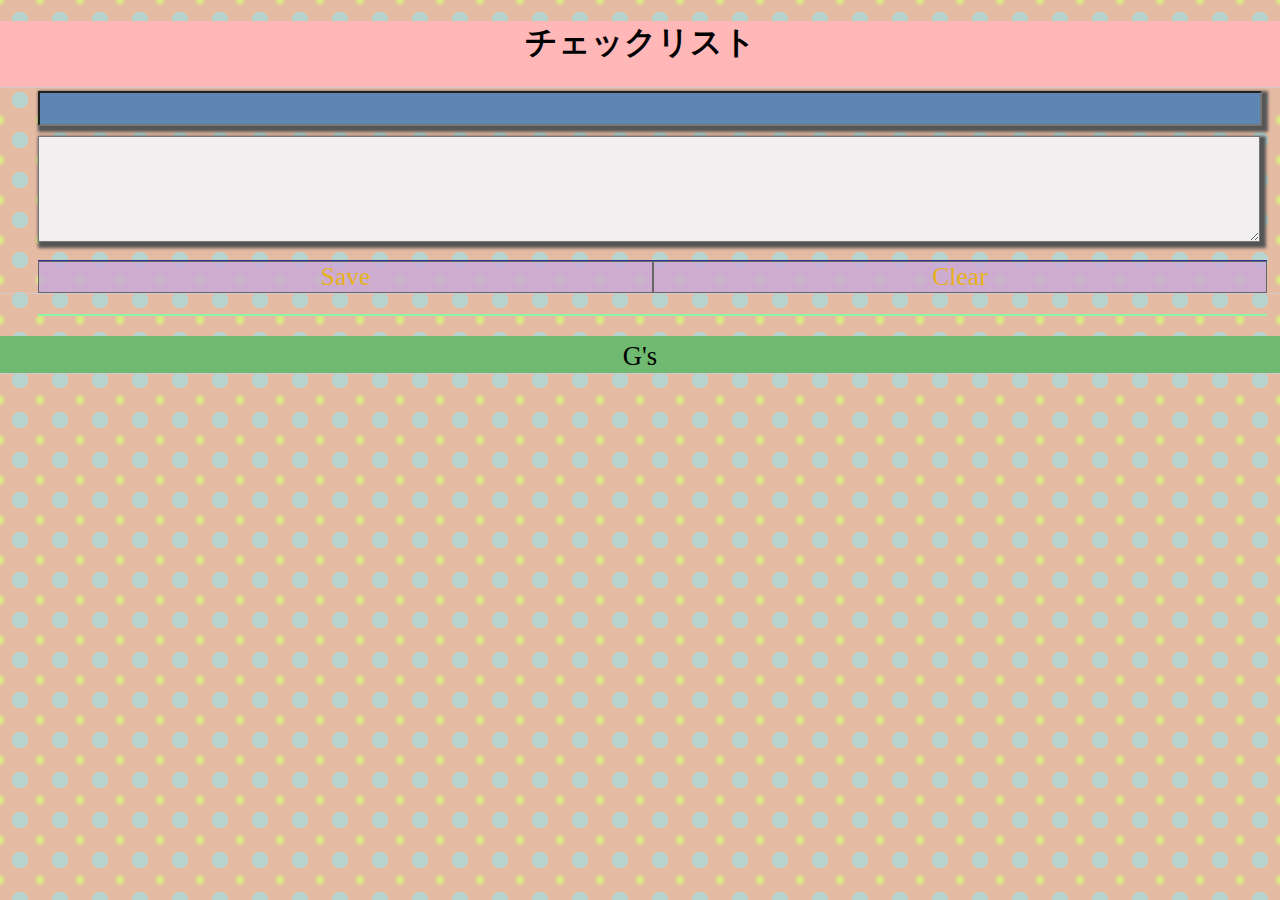
<file: JS06/index.html>
<!DOCTYPE html>
<html>
<head>
<meta charset="UTF-8">
<title>myMemoPad</title>
<script src="js/jquery-2.1.3.min.js"></script>
<link rel="stylesheet" href="css/memo.css">
</head>
<body>
<header>
<h1>チェックリスト</h1>
</header>
<main>
    
    <input type="text" id="key">
    
    <textarea id="memo"></textarea>
    <ul>
        <li id="save">Save</li>
        <li id="clear">Clear</li>
    </ul>
</main>
<table id="list">
    
<!-- ここに追加データが挿入される -->

</table>
<script>

//1.Save クリックイベント
$("#save").on("click",function(){

     const key = $("#key").val();
     const value = $("#memo").val();
     localStorage.setItem(key,value);
     const html = '<tr><th>'+key+'</th><td>'+value+'</td></tr>';
     $("#list").append(html);
     
    //  alert("OK");
});



//  alert("OK");






//2.clear クリックイベント
$("#clear").on("click",function(){
    localStorage.clear();
    $("#list").empty();
});

//チェック
$("#clear").on("click",function(){
    localStorage.clear();
    $("#list").empty();
});



//3.ページ読み込み：保存データ取得表示
for(let i =0; i<localStorage; i++){
    const key = localStorage.key(i);            //key名
    const value = localStorage.getItem(key);　  //VALUE
    const html = '<tr><th>'+key+'</th><td>'+value+'</td></tr>';
    $("#list").append(html);
     
     
}



</script>
<footer><small>G's</small></footer>
</body>
</html>
</file>
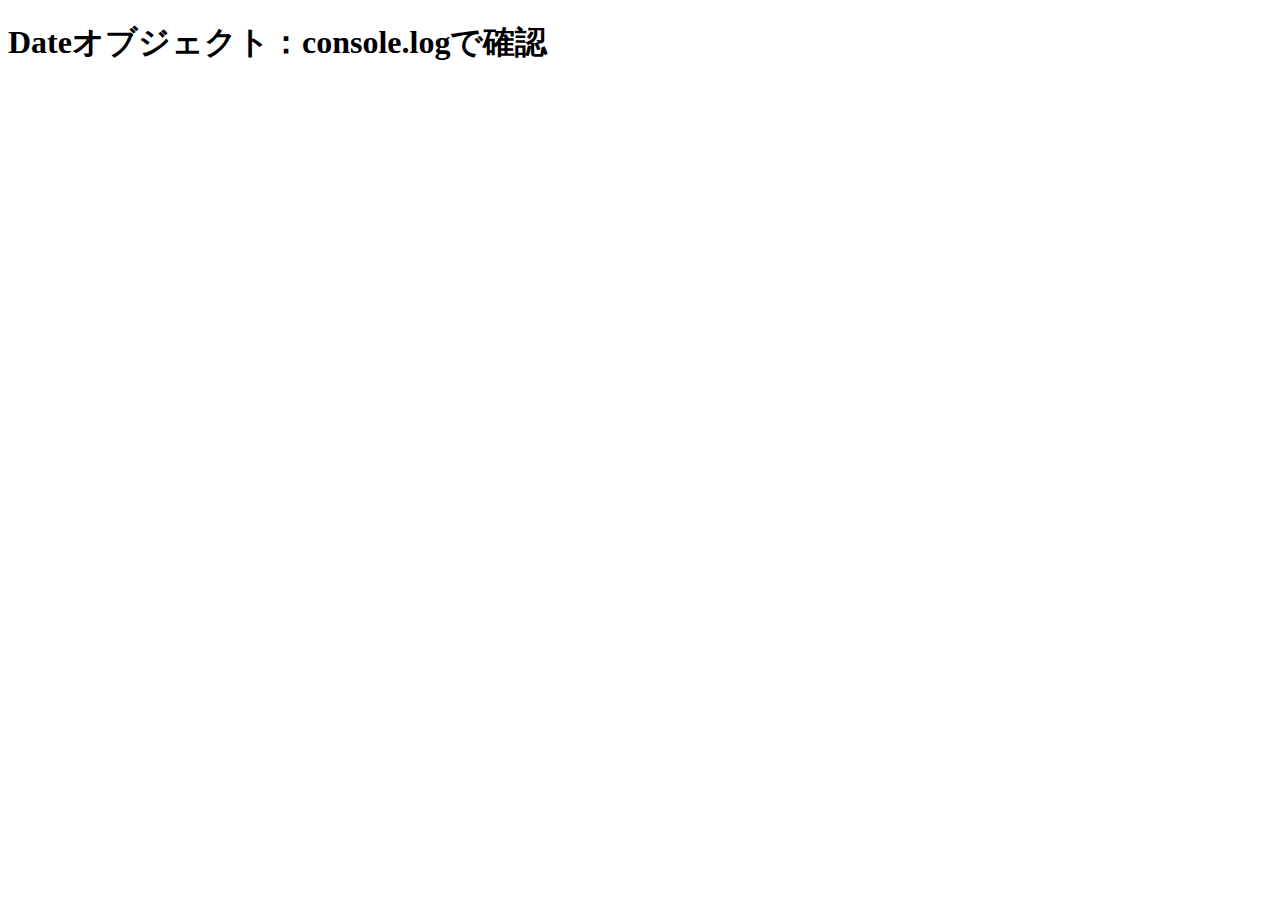
<file: datetime.html>
<!DOCTYPE HTML>
<html>
<head>
<meta charset="utf-8">
<title>Dateオブジェクト演習2</title>

<script>

    //日時取得
    var now = new Date();
    var year = now.getFullYear();
    var month = now.getMonth() + 1;  //月は必ず +１をする！
    var date = now.getDate();
    var day = now.getDay();  //曜日[0=日曜日,1=月曜日...]
    var h = now.getHours();
    var m = now.getMinutes();
    var s = now.getSeconds();

    if( h >=0 && 12>=h){
        alert("午前");
    }else if (h>=13 && 17>=h){
        alert("午後");
    }else if (h>=18 && 23>=h){
        alert("夜");

    }

    //日時表示文字列の作成
    var str = "現在日時：";
    alert( str + year+"年"+ month+"月"+date+"日 "+h+"時"+m+"分"+s+"秒"+h );

    

  

</script>
</head>
<body>
<h1>Dateオブジェクト：console.logで確認</h1>
</body>
</html>
</file>
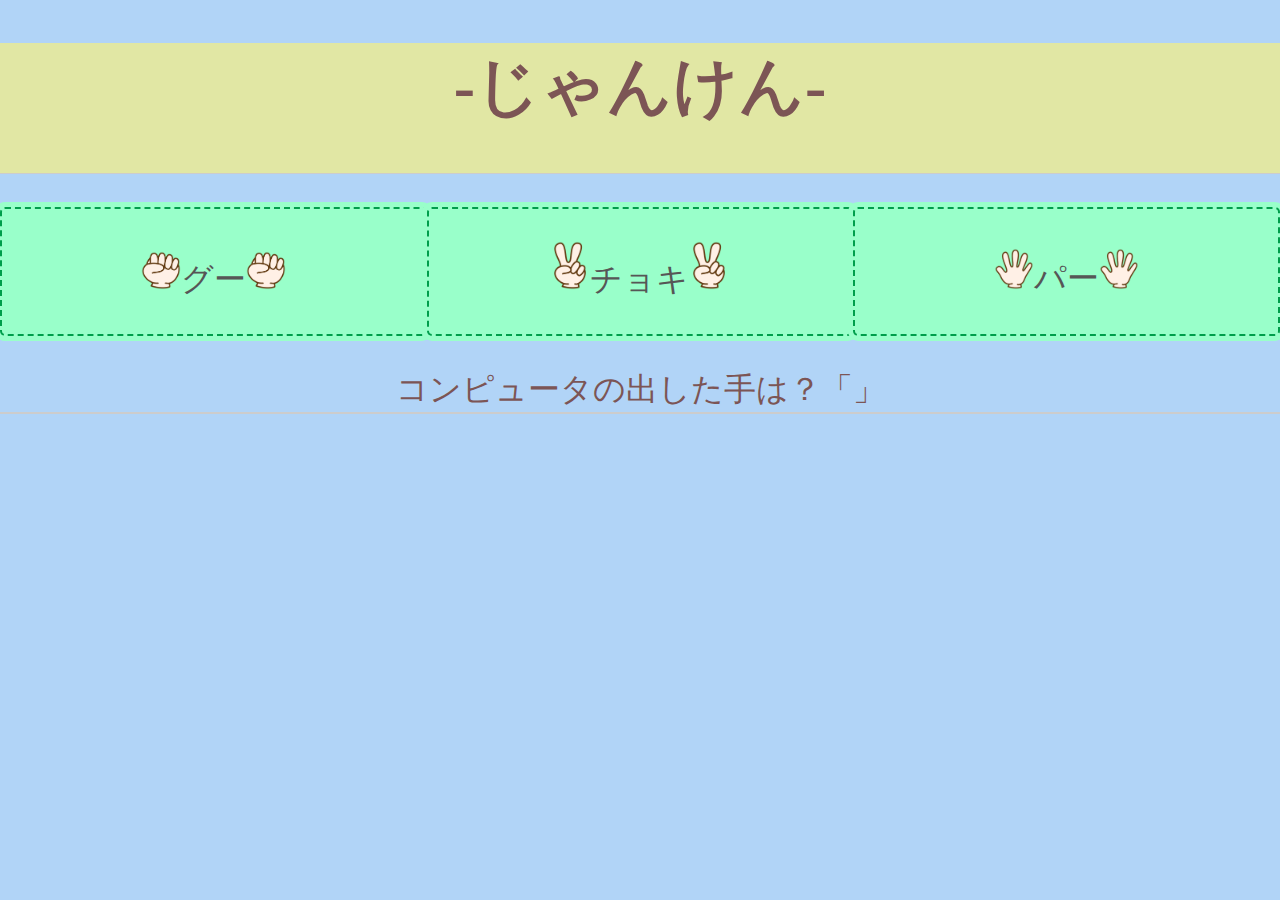
<file: JS04/janken_tpl.html>
<!DOCTYPE html>
<html>
<head>
<meta charset="utf-8">
<meta name="viewport" content="width=device-width">
<script src="js/jquery-2.1.3.min.js"></script>
<link rel="stylesheet" href="css/samplejanken.css">
<title>じゃんけん</title>
</head>
<body>

<header>
  <h1>-じゃんけん-</h1>
</header>

<main>
  <ul>
    <li id="gu_btn"><img src="gu-.png" width="40">グー<img src="gu-.png" width="40"></>
    <li id="cho_btn"><img src="tyoki.png" width="40">チョキ<img src="tyoki.png" width="40"></li>
    <li id="par_btn"><img src="pa-.png" width="40">パー<img src="pa-.png" width="40"></li>
  </ul>
  <div>コンピュータの出した手は？「<span id="pc_hands"></span>」</div>
  <div id="judgment"></div>
</main>

<footer></footer>
<script>
//じゃんけん用のSCRIPTを書いてください
$("#echo1").fadeOut(1000).fadeIn(100000);
$("#gu_btn").on("click", function(){
    // 乱数を創る1~5
    const span = Math.ceil(Math.random()*3);
    if(span == 1){
          $("#pc_hands").html('<img src="gu-.png" width="70">');
          //$("#pc_hands").html("グー");
          $("#judgment").html("あいこです");

      }
      if(span == 2){
          $("#pc_hands").html('<img src="pa-.png" width="70">');
          //$("#pc_hands").html("パー");
          $("#judgment").html("あなたの負けです");
      }
      if(span == 3){
          $("#pc_hands").html('<img src="tyoki.png" width="70">');
          //$("#pc_hands").html("チョキ");
          $("#judgment").html("あなたの勝ちです");
      }

});

$("#cho_btn").on("click", function(){
    // 乱数を創る1~5
    const span = Math.ceil(Math.random()*3);
    if(span == 1){
          $("#pc_hands").html('<img src="gu-.png" width="70">');
          //$("#pc_hands").html("グー");
          $("#judgment").html("あなたの負けです");
      }
      if(span == 2){
          $("#pc_hands").html('<img src="pa-.png" width="70">');
          //$("#pc_hands").html("パー");
          $("#judgment").html("あなたの勝ちです");
      }
      if(span == 3){
          $("#pc_hands").html('<img src="tyoki.png" width="70">');
          //$("#pc_hands").html("チョキ");
          $("#judgment").html("あいこです");
      }

});

$("#par_btn").on("click", function(){
    // 乱数を創る1~5
    const span = Math.ceil(Math.random()*3);
    if(span == 1){
          $("#pc_hands").html('<img src="gu-.png" width="70">');
          //$("#pc_hands").html("グー");
          $("#judgment").html("あなたの勝ちです");
      }
      if(span == 2){
          $("#pc_hands").html('<img src="pa-.png" width="70">');
          //$("#pc_hands").html("パー");
          $("#judgment").html("あいこです");
      }
      if(span == 3){
          $("#pc_hands").html('<img src="tyoki.png" width="70">');
          //$("#pc_hands").html("チョキ");
          $("#judgment").html("あなたの負けです");
      }

});
    
    
    
    
    

</script>
</body>
</html>
</file>
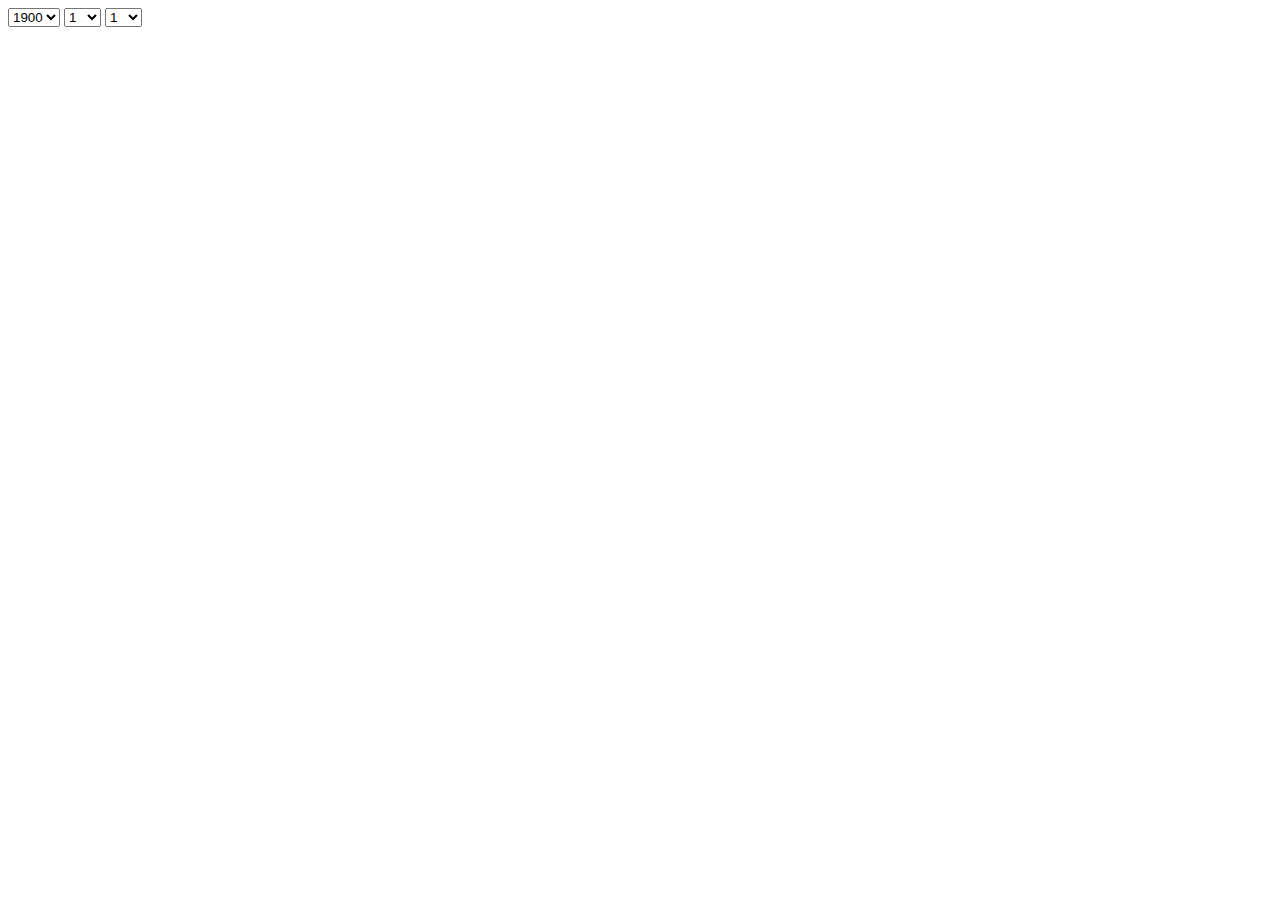
<file: JS05/for_form.html>
<!DOCTYPE html>
<html lang="ja">
<head>
<meta charset="UTF-8">
<meta name="viewport" content="width=device-width, initial-scale=1.0">
<meta http-equiv="X-UA-Compatible" content="ie=edge">
<title>繰り返し処理：for</title>
<script src="js/jquery-2.1.3.min.js"></script>
</head>
<body>

<!-- セレクトボックス作成[START] -->
<select id="year"></select>
<select id="month"></select>
<select id="date"></select>
<!-- セレクトボックス作成[END] -->

<script>
//年:1900~2022
let y = ""; //例) y += '<option value="'+i+'">'+i+'</option>';
for(let i=1900; i<2025; i++){
    y += '<option value="'+i+'">'+i+'</option>';

}
$("#year").html(y);

//月:1~12
let m = "";
for(let i=1; i<13; i++){
    m += '<option value="'+i+'">'+i+'</option>';

}
$("#month").html(m);


//日:1~31
let d = "";
for(let i=1; i<32; i++){
    d += '<option value="'+i+'">'+i+'</option>';

}
$("#date").html(d);

</script>
</body>
</html>
</file>
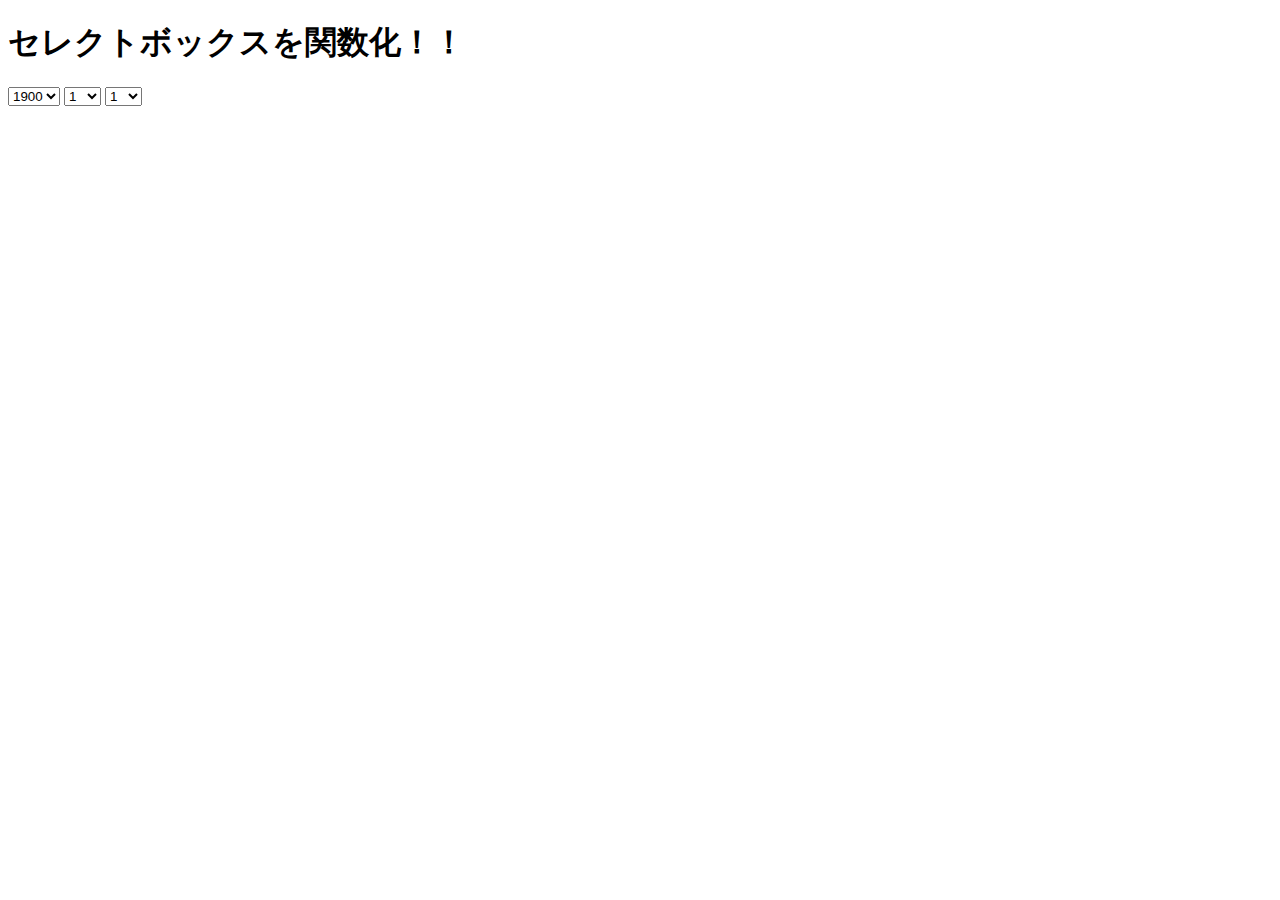
<file: JS07/select_create.html>
<!DOCTYPE html>
<html lang="ja">
<head>
<meta charset="UTF-8">
<meta name="viewport" content="width=device-width, initial-scale=1.0">
<meta http-equiv="X-UA-Compatible" content="ie=edge">
<title>セレクトボックスを関数化！！</title>
<script src="https://ajax.googleapis.com/ajax/libs/jquery/3.5.1/jquery.min.js"></script>
</head>
<body>
<h1>セレクトボックスを関数化！！</h1>



<!-- セレクトボックス作成[START] -->
<select id="year"></select>
<select id="month"></select>
<select id="date"></select>
<!-- セレクトボックス作成[END] -->




<script>
    function ymd(start, end, id){
        //年:1900~2022
        let y = ""; 
        for(let i=start; i<=end; i++){
            y += '<option value="'+i+'">'+i+'</option>';
        }
        $(id).html(y);
    }
ymd(1900, 2025, "#year");
ymd(1, 12, "#month");
ymd(1, 31, "#date");

</script>
</body>
</html>
</file>
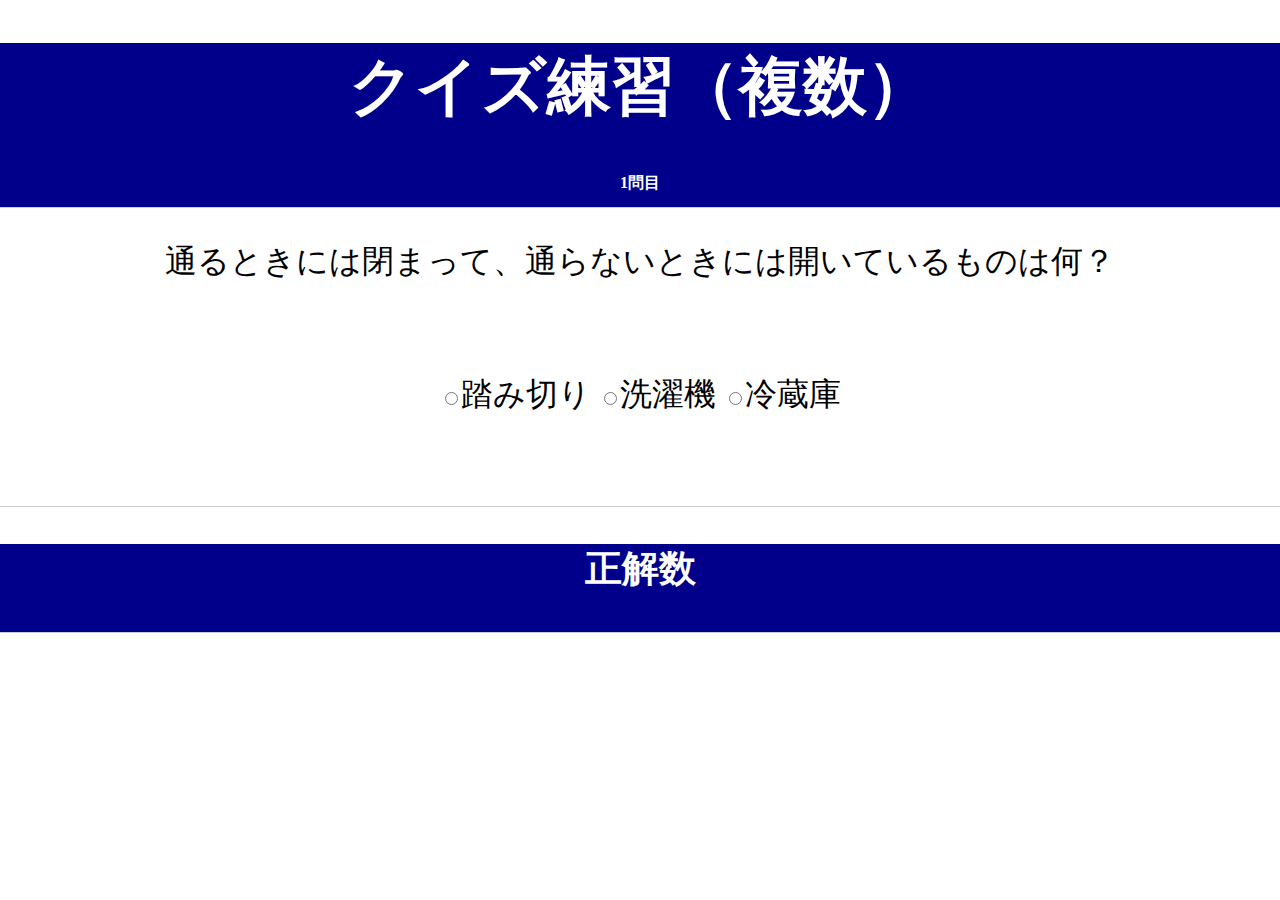
<file: JS08/quize02.html>
<!DOCTYPE html>
<html>
<head>
<meta charset="utf-8">
<meta name="viewport" content="width=device-width">
<script src="https://ajax.googleapis.com/ajax/libs/jquery/3.5.1/jquery.min.js"></script>
<link rel="stylesheet" href="css/quizu.css">
<title>クイズ練習（複数）</title>
</head>
<body>

<header>
    <h1>クイズ練習（複数）</h1>
    <h2>1問目</h2>
</header>

<main>
  <p id="quest">ここに問題が出題されます</p>
  <p>
    <input type="radio" name="toi" value="1"><span id="toi1">選択肢１</span>
    <input type="radio" name="toi" value="2"><span id="toi2">選択肢２</span>
    <input type="radio" name="toi" value="3"><span id="toi3">選択肢３</span>

  </p>
</main>

<footer>
  <h3>正解数</h3>
</footer>
<script>
//ここから記述領域［START］

  //以下に配列を記述してください。
  //問題文[配列]
  const qs = ["通るときには閉まって、通らないときには開いているものは何？",
  "話すことがとても好きな道具は何？",
  "世界の真ん中にいる虫は何？",
  "飲むと怒られる飲み物は何？",
  "かんばんの中に隠れている動物は何？",
  "ぼうしの中に入っている動物は？"
  ];
    
  //回答選択肢[多重配列]
  const toi = [
  ["踏み切り","洗濯機","冷蔵庫"],
  ["スプーン","シャベル","しゃもじ"],
  ["てんとう虫","カマキリ","蚊"],
  ["オレンジジュース","コーラ","ジンジャエール"],
  ["いぬ","かば","さる"],
  ["うし","ライオン","とら"]
  ];

    
  //答え[配列]
  const ans = [1, 2, 3, 2, 2, 1];

  //1.最初の問題文＆回答選択肢＆回答値を設定
   let i = 0;
   $("#quest").text( qs [i] );
   $("#toi1").text( toi [i][0] );
   $("#toi2").text( toi [i][1] );
   $("#toi3").text( toi [i][2] );
   $("#toi1").text( toi [i][3] );
   $("#toi2").text( toi [i][4] );
   $("#toi3").text( toi [i][5] );

  //2.ラジオボタンをクリックしたらイベント発生！(クリックイベント)

  $("[name=toi]").on("change",function(){
     const v = $(this).val();
     if(ans [i] == v){                 //vは押した場所
       $("h1").text("正解！"); 
       $("h3").text((i)+"問正解");
     }else{
       $("h1").text("不正解！"); 
     }

    
    if(i < 5 ){
    i++;
    }
    // if (i < 5, i++ ){
    // alert("終了");
    // }

   
   $("h2").text([i+1]+"問目");
   $("#quest").text( qs [i] );
   $("#toi1").text( toi [i][0] );
   $("#toi2").text( toi [i][1] );
   $("#toi3").text( toi [i][2] );
   $("#toi4").text( toi [i][3] );
   $("#toi5").text( toi [i][4] );
   $("#toi6").text( toi [i][5] );//配列に入れるiが１プラウされます。

  });






//ここまでが記述領域［END］
</script>
</body>
</html>
</file>
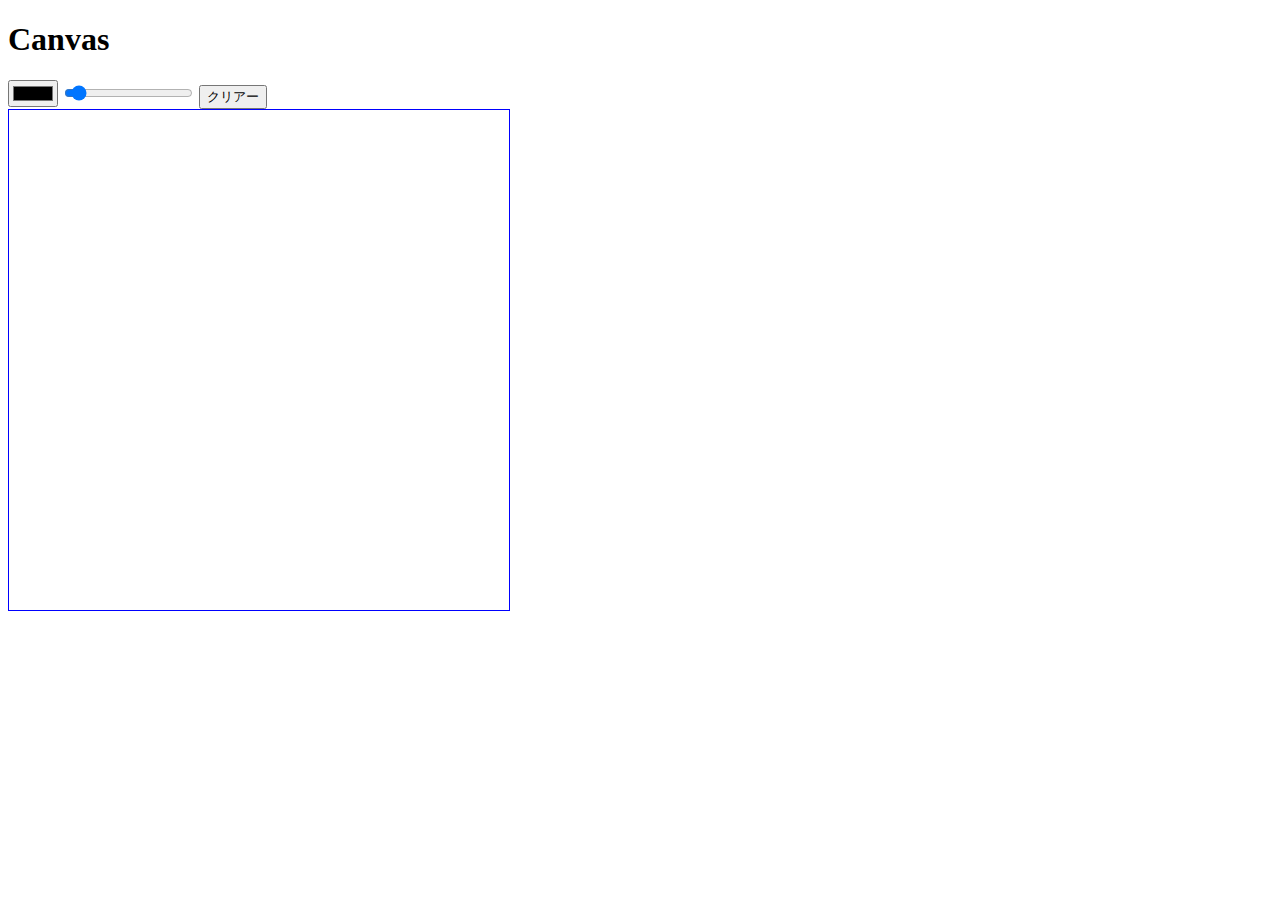
<file: JS10/canvas_base.html>
<!DOCTYPE html>
<html>

<head>
    <meta charset="utf-8">
    <title>canvas_base.html</title>
</head>

<body>
    <section>
        <h1>Canvas</h1>
        <nav>
            <!-- 線の色を変更するカラーピッカーHTML要素 -->
            <input type="color" id="color" value="#ccc">
            <!-- 線の太さを変更するスライダーHTML要素 -->
            <input type="range" min="1" max=64 value=5 id="stroke">
            <button id="clear_btn">クリアー</button>
        </nav>
        <canvas id="drowarea" width="500" height="500" style="border:1px solid blue;"></canvas>
    </section>


    <script src="js/jquery-2.1.3.min.js"></script>
    <script>
        //初期化(変数letで宣言)
        let canvas_mouse_event = false; //スイッチ [ true=線を引く, false=線は引かない ]  ＊＊＊
        let oldX = 0; //１つ前の座標を代入するための変数
        let oldY = 0; //１つ前の座標を代入するための変数
        let bold_line = 3; //ラインの太さをここで指定[スライダー値をここに代入]
        let color = "#ccc"; //ラインの色をここで指定[カラーピッカー値をここに代入]

        //------------------------------------------------
        const can = $("#drowarea")[0]; //CanvasElement
        const ctx = can.getContext("2d"); //描画するための準備！
        //------------------------------------------------
        


        // mousedown：フラグをTrue
        //-----------------------------------------------
        // oldX = e.offsetX;       //MOUSEDOWNしたX横座標取得
        // oldY = e.offsetY; //MOUSEDOWN Y高さ座標取得
        // canvas_mouse_event=true;
        //-----------------------------------------------
        //上5つのスクリプトを記述します。
        $(can).on("mousedown",function(e){            //eはmousedownした場所の情報が入っている
            oldX = e.offsetX;       //MOUSEDOWNしたX横座標取得
            oldY = e.offsetY; //MOUSEDOWN Y高さ座標取得
            canvas_mouse_event=true;
        })


        //mousemove：フラグがTrueだったら描く ※e：イベント引数取得
        //----------------------------------------------
        $(can).on("mousemove",function(e){             //mousemoveはmouseが動いている間ずっと実行している
            if(canvas_mouse_event==true){
                const px = e.offsetX;
                const py = e.offsetY;
                ctx.strokeStyle = color;               //#ccc
                ctx.lineWidth = bold_line;             //3
                ctx.beginPath();                       //初期化
                ctx.lineJoin= "round";                 //ペンの先●
                ctx.lineCap = "round";                 //ペンの先●
                ctx.moveTo(oldX, oldY);                //開始
                ctx.lineTo(px, py);                    //終了                
                ctx.stroke();                          //線を描く
                oldX = px;                             //新しい座標を古い座標に入れ替える
                oldY = py;                             //新しい座標を古い座標に入れ替える
            }
        });

    
        //mouseup：フラグをfalse
        //------------------------------------------------
        //    canvas_mouse_event=false;
        //------------------------------------------------
        $(can).on("mouseup",function(){
            canvas_mouse_event=false;               //mouse離したらif文をとらない

        });

        $(can).on("mouseout",function(){
            canvas_mouse_event=false;               //mouse離したらif文をとらない

        });


        //#clear_btn：クリアーボタンAction
        //-----------------------------------------------------------------
        //    ctx.beginPath();
        //    ctx.clearRect(0, 0, can.width, can.height);
        //-----------------------------------------------------------------
        $("#clear_btn").on("click", function(){ctx.beginPath();
            ctx.clearRect(0, 0, can.width, can.height);

        });

        $("#color").on("change", function(){
            color =$(this).val();
        });

        $("#stroke").on("change", function(){
            bold_line =$(this).val();
        });


    </script>
</body>

</html>
</file>
<file: JS06/css/memo.css>
body{
    margin:0;
    padding:0;
    text-align:left;
    font-size: 32px;
    width:100%;
    background-color:rgb(230, 187, 164);
    background-image:
    radial-gradient(#a8dad8c7 30%, transparent 20%),
    radial-gradient(#d6fa73b7 10%, transparent 20%);
  background-size: 40px 40px;
  background-position: 0 0, 20px 20px;
}
header{
    background-color: rgb(255, 183, 183);
    border-bottom: 1px solid #ccc;
    text-align: center;
}
h1{
    font-size: 100%;
}
main{
    width:100%;
    display: block;
    border-bottom:1px solid #ccc;
    position:relative;
    
}
footer{
    background-color: rgb(112, 185, 112);
    border-bottom:1px solid #ccc;
    text-align: center;
}
p{
    font-size:200%;
    text-align: center;
    border-bottom:1px solid rgb(198, 218, 113);
    height:200px;
}
ul{
    padding: 0;
    border-top: 1px solid #2d338f;
    display:table;  /* 定義 */
    table-layout: fixed;
    width:96%;
    font-size: 80%;
    margin: 0 3%;
    text-align: center;
}
li{
    list-style-type:none;
    border: 1px solid #666;
    background-color: rgba(198, 168, 218, 0.815);
    display:table-cell;  /* 定義 */
    cursor: pointer;
    color:#e7b11b;
}
li:hover{
    background: #e7876f;
    color:#fff;
}
textarea{
  margin: 10px 3%;
  width: 95%;
  height: 100px;
  font-size:80%;
  box-shadow: 3px 3px 3px 3px #555;
  background-color:rgb(241, 239, 239);
}
#key{
    margin:0 3%;
    width: 95%;
    font-size:80%;
    background-color: #5f86b3;
    box-shadow: 3px 3px 3px 3px #555;
}
table{
    margin: 20px 3%;
    border:1px solid #8df5a7;
    width:96%;
    
}
th{
    width:3%;
    font-size:24px;
    background-color:#c06464;
    border-bottom: 1px solid #8df5a7;
}
td{
    font-size:16px;
    background-color:rgb(241, 239, 239);
    border-bottom: 1px solid #8df5a7;
}
</file>
<file: JS04/css/samplejanken.css>
body{
    margin:0;
    padding:0;
    text-align:left;
    font-size: 32px;
    color:#7c5555;
    background-color: #b1d4f7;
    
}
header{
    background-color: rgb(225, 231, 164);
    border-bottom: 1px solid #ccc;
    text-align: center;
}
main{
    border-bottom:1px solid #ccc;
    text-align: center;

    outline: none;
    
}
footer{
    background-color: #fff;
    border-bottom:1px solid #ccc;
    text-align: center;

    
}
p{
    font-size:200%;
    text-align: center;
    border-bottom:1px solid rgb(136, 99, 99);
    height:200px;
}
ul{
    padding: 0;
    border-top: 1px solid #000000;
    display:table;  /* 定義 */
    table-layout: fixed;
    width:100%;
}
li{
    text-align: center;
    list-style-type:none;
    border: 1px solid #666;
    background-color: rgba(230, 181, 104, 0.383);
    display:table-cell;  /* 定義 */
    cursor: pointer;

    

}
li:hover{
    background: #00091370;
    color:#fff;
}
#judgment{
    color: #2a0c7a;
    text-align: center;

}

#gu_btn{
    color: #2a0c7a;
    
}

#cho_btn{
    color: #2a0c7a;
    
}

#par_btn{
    color: #2a0c7a;
    
}

#title{
    text-align: center;

}

#gu_btn{
    padding: 1em;
    margin: 2em auto;
    width: 10%;
    color: #565656;
    background: #99ffca;
    box-shadow: 0px 0px 0px 5px #99ffca;
    border: 2px dashed #009e4b;
    border-radius: 5px;
}

#cho_btn{
    padding: 1em;
    margin: 2em auto;
    width: 10%;
    color: #565656;
    background: #99ffca;
    box-shadow: 0px 0px 0px 5px #99ffca;
    border: 2px dashed #009e4b;
    border-radius: 5px;
}

#par_btn{
    padding: 1em;
    margin: 2em auto;
    width: 10%;
    color: #565656;
    background: #99ffca;
    box-shadow: 0px 0px 0px 5px #99ffca;
    border: 2px dashed #009e4b;
    border-radius: 5px;
}
</file>
<file: JS08/css/quizu.css>
body {
  margin: 0;
  padding: 0;
  text-align: left;
  font-size: 32px;
}

header {
  background-color: darkblue;
  border-bottom: 1px solid #ccc;
  text-align: center;
  color: #fff;
}

main {
  border-bottom: 1px solid #ccc;
}
h2{
  font-size:16px;
}
footer {
  background-color: darkblue;
  border-bottom: 1px solid #ccc;
  text-align: center;
  color: #fff;
}

p {
  font-size: 100%;
  text-align: center;
  border-bottom: 1px solid #fff;
  height: 100px;
}

ul {
  padding: 0;
  border-top: 1px solid #000000;
  display: table;
  /* 定義 */
  table-layout: fixed;
  width: 100%;
}

li {
  text-align: center;
  list-style-type: none;
  border: 1px solid #666;
  background-color: #FFF;
  display: table-cell;
  /* 定義 */
  cursor: pointer;
}

li:hover {
  background: #0066CC;
  color: #fff;
}
textarea{
  margin: 3%;
  width: 30%;
  height: 30px;
  font-size:50%;
  box-shadow: 3px 3px 3px 3px #555;
}
</file>
